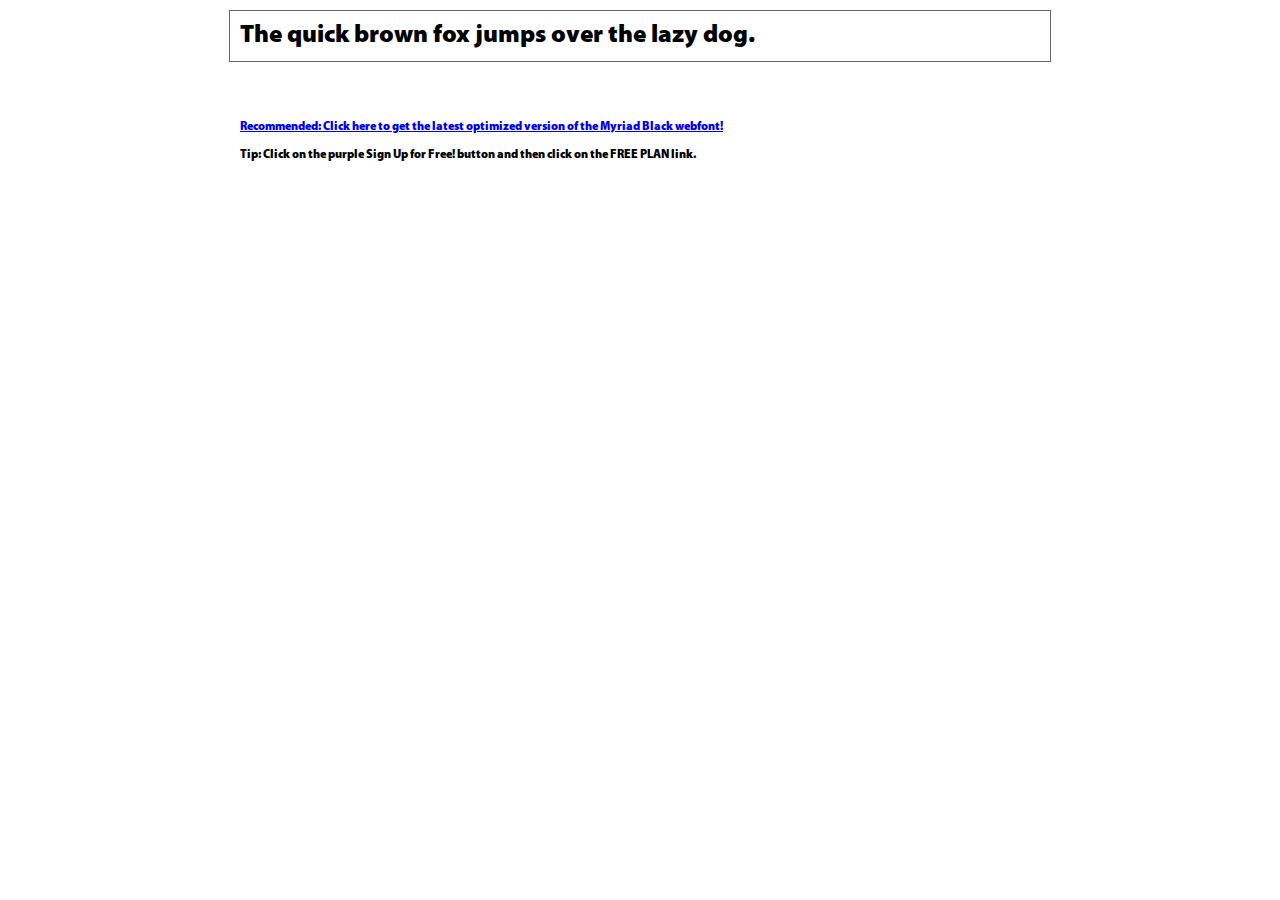
<file: fonts/myriad-pro/Myriad Pro Black/demo.html>
<!DOCTYPE html PUBLIC "-//W3C//DTD XHTML 1.0 Transitional//EN" "http://www.w3.org/TR/xhtml1/DTD/xhtml1-transitional.dtd">
<html xmlns="http://www.w3.org/1999/xhtml">
<head>
	<meta http-equiv="Content-Type" content="text/html; charset=utf-8" />
	<title>@font-face Demo</title>
	<link rel="stylesheet" href="fonts.css" type="text/css" charset="utf-8" />
	<style type="text/css">
	body {
		background-color:white;
		font-family:Verdana,Tahoma,Arial,Sans-Serif;
		color:black;
		font-size:12px;
	}

	.demo
	{
		font-family:'Conv_Myriad Pro Black',Sans-Serif;
		width:800px;
		margin:10px auto;
		text-align:left;
		border:1px solid #666;
		padding:10px;
	}

	.hint
	{
		font-family:'Conv_Myriad Pro Black',Sans-Serif;
		width:800px;
		margin:10px auto;
		text-align:left;
		border:1px;
		padding:10px;
	}
	</style>
</head>
<body>
	<div class="demo" style="font-size:25px">
		The quick brown fox jumps over the lazy dog.
	</div>


	<br>
	<br>
	<div class="hint">
		<a href="http://www.fonts.com/font/adobe/myriad/black/web-font?SiteId=64">Recommended: Click here to get the latest optimized version of the Myriad Black webfont!</a><br /><br />
		Tip: Click on the purple <strong>Sign Up for Free!</strong> button and then click on the <strong>FREE PLAN</strong> link.
	</div>
</body>
</html>
</file>
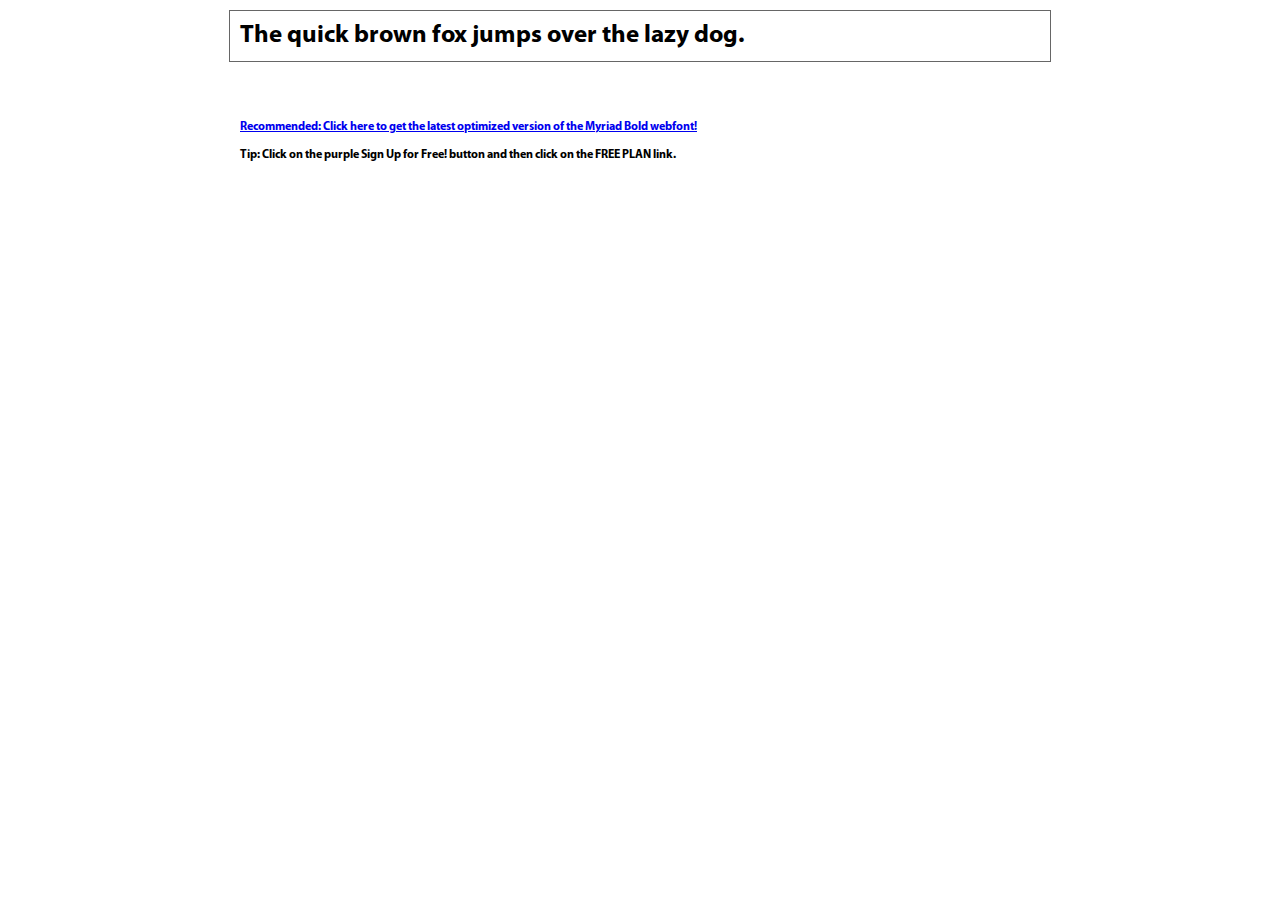
<file: fonts/myriad-pro/Myriad Pro Bold/demo.html>
<!DOCTYPE html PUBLIC "-//W3C//DTD XHTML 1.0 Transitional//EN" "http://www.w3.org/TR/xhtml1/DTD/xhtml1-transitional.dtd">
<html xmlns="http://www.w3.org/1999/xhtml">
<head>
	<meta http-equiv="Content-Type" content="text/html; charset=utf-8" />
	<title>@font-face Demo</title>
	<link rel="stylesheet" href="fonts.css" type="text/css" charset="utf-8" />
	<style type="text/css">
	body {
		background-color:white;
		font-family:Verdana,Tahoma,Arial,Sans-Serif;
		color:black;
		font-size:12px;
	}

	.demo
	{
		font-family:'Conv_Myriad Pro Bold',Sans-Serif;
		width:800px;
		margin:10px auto;
		text-align:left;
		border:1px solid #666;
		padding:10px;
	}

	.hint
	{
		font-family:'Conv_Myriad Pro Bold',Sans-Serif;
		width:800px;
		margin:10px auto;
		text-align:left;
		border:1px;
		padding:10px;
	}
	</style>
</head>
<body>
	<div class="demo" style="font-size:25px">
		The quick brown fox jumps over the lazy dog.
	</div>


	<br>
	<br>
	<div class="hint">
		<a href="http://www.fonts.com/font/adobe/myriad/bold/web-font?SiteId=64">Recommended: Click here to get the latest optimized version of the Myriad Bold webfont!</a><br /><br />
		Tip: Click on the purple <strong>Sign Up for Free!</strong> button and then click on the <strong>FREE PLAN</strong> link.
	</div>
</body>
</html>
</file>
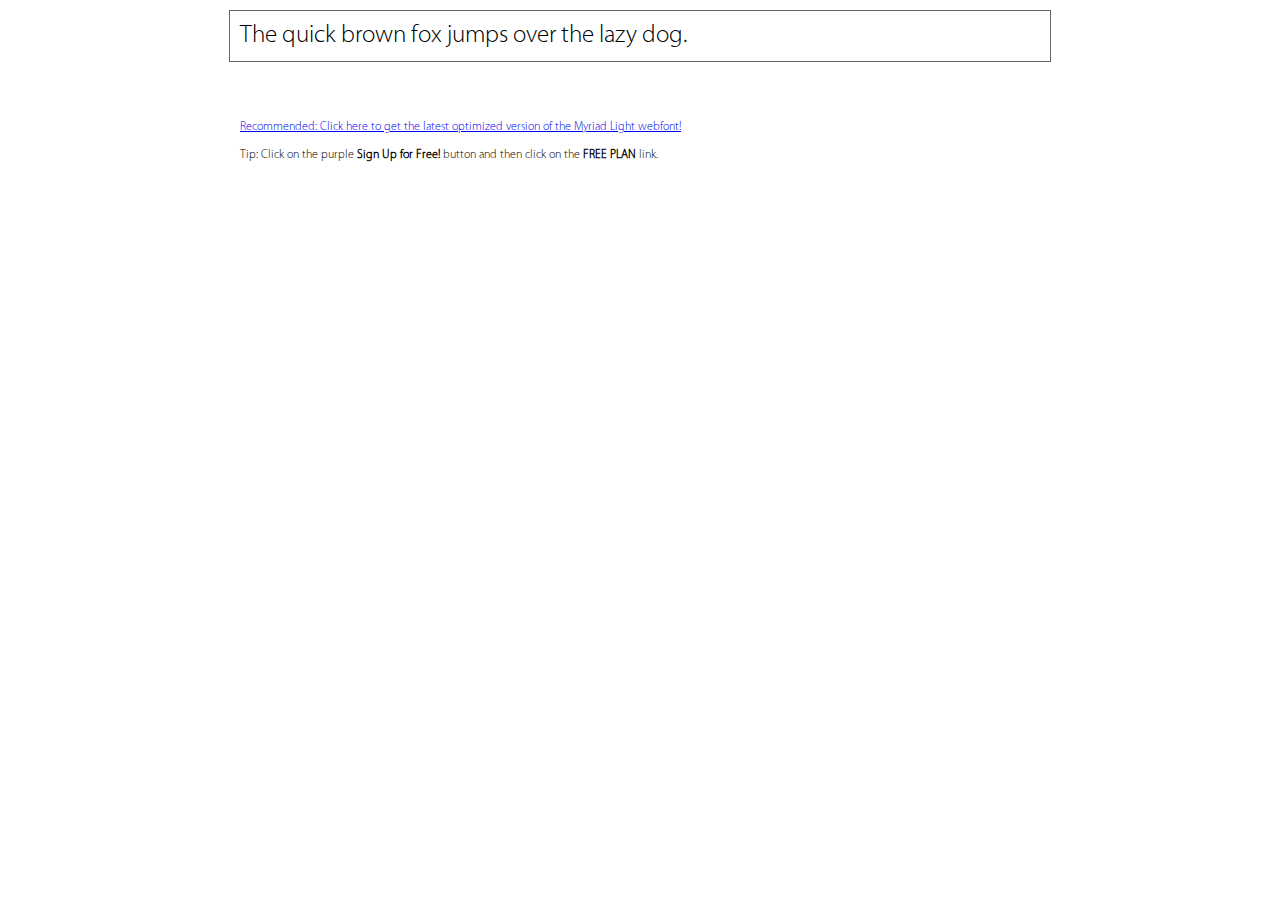
<file: fonts/myriad-pro/Myriad Pro Light/demo.html>
<!DOCTYPE html PUBLIC "-//W3C//DTD XHTML 1.0 Transitional//EN" "http://www.w3.org/TR/xhtml1/DTD/xhtml1-transitional.dtd">
<html xmlns="http://www.w3.org/1999/xhtml">
<head>
	<meta http-equiv="Content-Type" content="text/html; charset=utf-8" />
	<title>@font-face Demo</title>
	<link rel="stylesheet" href="fonts.css" type="text/css" charset="utf-8" />
	<style type="text/css">
	body {
		background-color:white;
		font-family:Verdana,Tahoma,Arial,Sans-Serif;
		color:black;
		font-size:12px;
	}

	.demo
	{
		font-family:'Conv_Myriad Pro Light',Sans-Serif;
		width:800px;
		margin:10px auto;
		text-align:left;
		border:1px solid #666;
		padding:10px;
	}

	.hint
	{
		font-family:'Conv_Myriad Pro Light',Sans-Serif;
		width:800px;
		margin:10px auto;
		text-align:left;
		border:1px;
		padding:10px;
	}
	</style>
</head>
<body>
	<div class="demo" style="font-size:25px">
		The quick brown fox jumps over the lazy dog.
	</div>


	<br>
	<br>
	<div class="hint">
		<a href="http://www.fonts.com/font/adobe/myriad/light/web-font?SiteId=64">Recommended: Click here to get the latest optimized version of the Myriad Light webfont!</a><br /><br />
		Tip: Click on the purple <strong>Sign Up for Free!</strong> button and then click on the <strong>FREE PLAN</strong> link.
	</div>
</body>
</html>
</file>
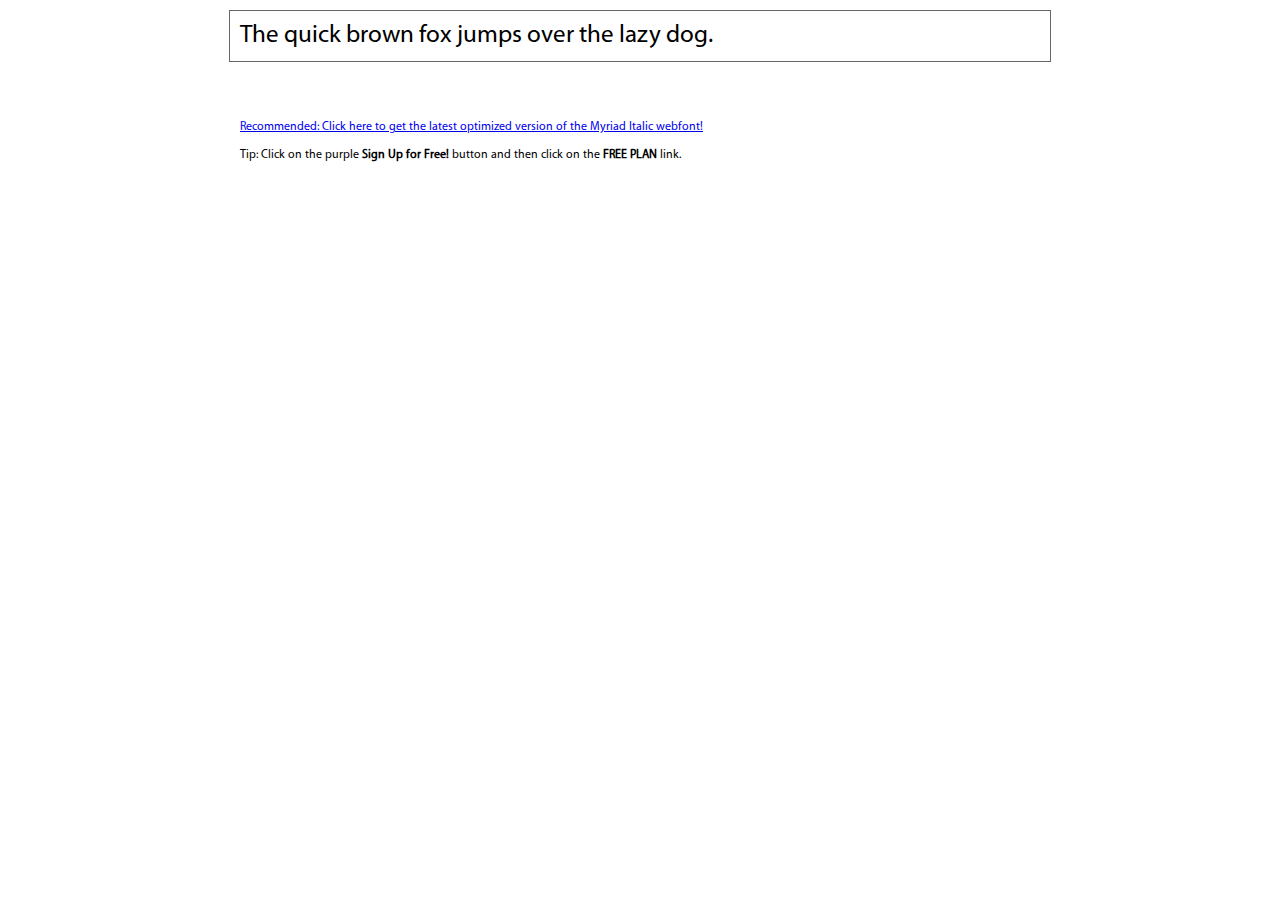
<file: fonts/myriad-pro/Myriad Pro Regular/demo.html>
<!DOCTYPE html PUBLIC "-//W3C//DTD XHTML 1.0 Transitional//EN" "http://www.w3.org/TR/xhtml1/DTD/xhtml1-transitional.dtd">
<html xmlns="http://www.w3.org/1999/xhtml">
<head>
	<meta http-equiv="Content-Type" content="text/html; charset=utf-8" />
	<title>@font-face Demo</title>
	<link rel="stylesheet" href="fonts.css" type="text/css" charset="utf-8" />
	<style type="text/css">
	body {
		background-color:white;
		font-family:Verdana,Tahoma,Arial,Sans-Serif;
		color:black;
		font-size:12px;
	}

	.demo
	{
		font-family:'Conv_Myriad Pro Regular',Sans-Serif;
		width:800px;
		margin:10px auto;
		text-align:left;
		border:1px solid #666;
		padding:10px;
	}

	.hint
	{
		font-family:'Conv_Myriad Pro Regular',Sans-Serif;
		width:800px;
		margin:10px auto;
		text-align:left;
		border:1px;
		padding:10px;
	}
	</style>
</head>
<body>
	<div class="demo" style="font-size:25px">
		The quick brown fox jumps over the lazy dog.
	</div>


	<br>
	<br>
	<div class="hint">
		<a href="http://www.fonts.com/font/adobe/myriad/italic/web-font?SiteId=64">Recommended: Click here to get the latest optimized version of the Myriad Italic webfont!</a><br /><br />
		Tip: Click on the purple <strong>Sign Up for Free!</strong> button and then click on the <strong>FREE PLAN</strong> link.
	</div>
</body>
</html>
</file>
<file: fonts/myriad-pro/Myriad Pro Black/fonts.css>
/** Generated by FG **/
@font-face {
	font-family: 'Conv_Myriad Pro Black';
	src: url('fonts/Myriad Pro Black.eot');
	src: local('☺'), url('fonts/Myriad Pro Black.woff') format('woff'), url('fonts/Myriad Pro Black.ttf') format('truetype'), url('fonts/Myriad Pro Black.svg') format('svg');
	font-weight: normal;
	font-style: normal;
}
</file>
<file: fonts/myriad-pro/Myriad Pro Bold/fonts.css>
/** Generated by FG **/
@font-face {
	font-family: 'Conv_Myriad Pro Bold';
	src: url('fonts/Myriad Pro Bold.eot');
	src: local('☺'), url('fonts/Myriad Pro Bold.woff') format('woff'), url('fonts/Myriad Pro Bold.ttf') format('truetype'), url('fonts/Myriad Pro Bold.svg') format('svg');
	font-weight: normal;
	font-style: normal;
}
</file>
<file: fonts/myriad-pro/Myriad Pro Light/fonts.css>
/** Generated by FG **/
@font-face {
	font-family: 'Conv_Myriad Pro Light';
	src: url('fonts/Myriad Pro Light.eot');
	src: local('☺'), url('fonts/Myriad Pro Light.woff') format('woff'), url('fonts/Myriad Pro Light.ttf') format('truetype'), url('fonts/Myriad Pro Light.svg') format('svg');
	font-weight: normal;
	font-style: normal;
}
</file>
<file: fonts/myriad-pro/Myriad Pro Regular/fonts.css>
/** Generated by FG **/
@font-face {
	font-family: 'Conv_Myriad Pro Regular';
	src: url('fonts/Myriad Pro Regular.eot');
	src: local('☺'), url('fonts/Myriad Pro Regular.woff') format('woff'), url('fonts/Myriad Pro Regular.ttf') format('truetype'), url('fonts/Myriad Pro Regular.svg') format('svg');
	font-weight: normal;
	font-style: normal;
}
</file>
